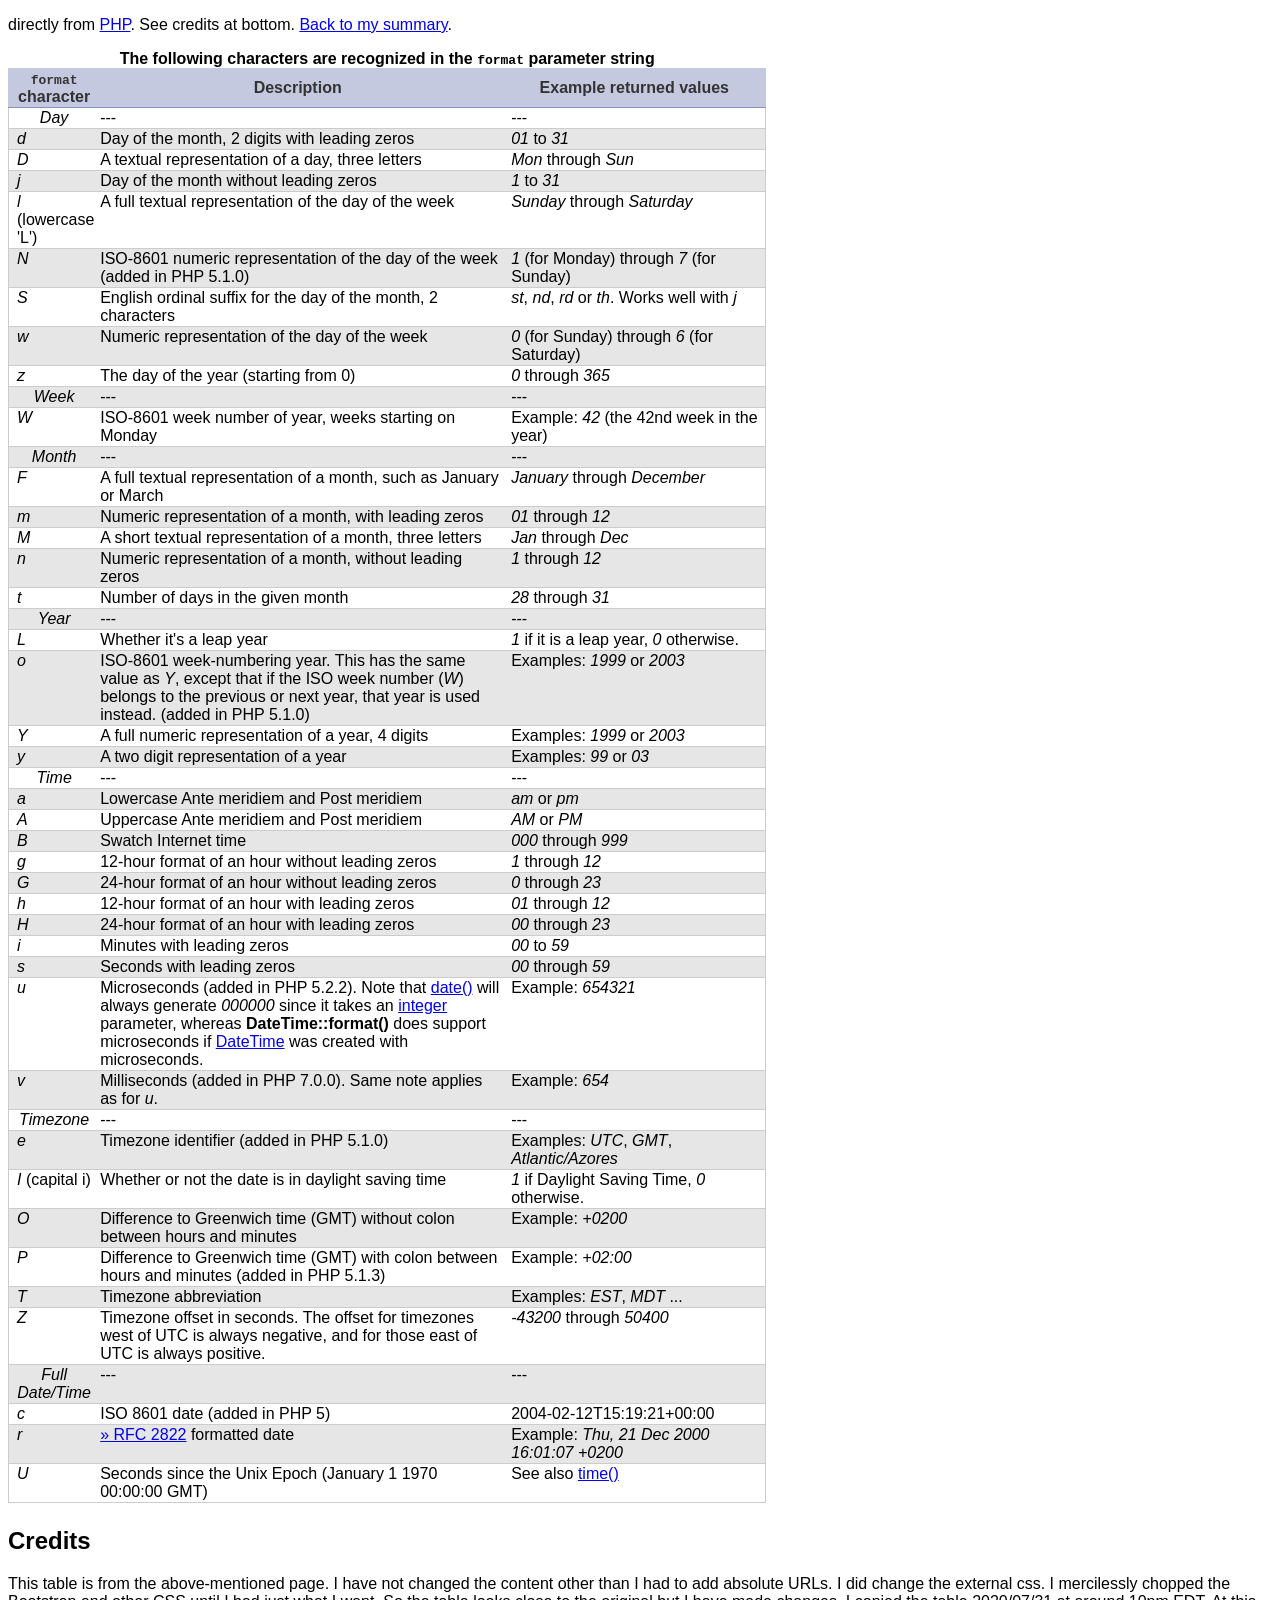
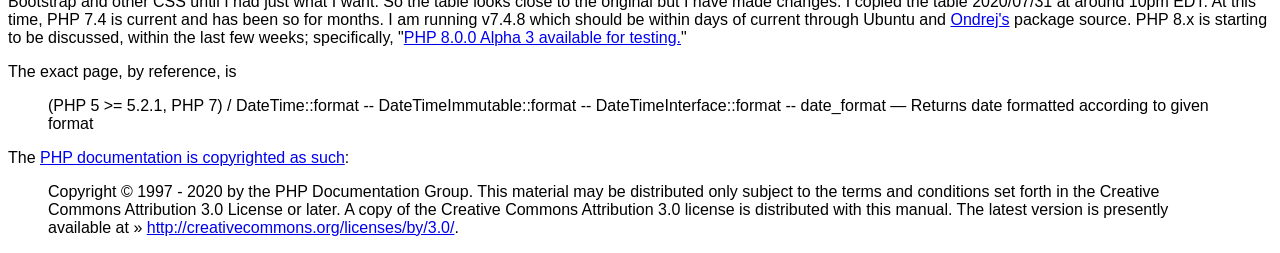
<file: dates/phpdoc/doc.html>
<!DOCTYPE html>
<html lang="en">
<head>
<meta http-equiv="Content-Type" content="text/html; charset=UTF-8"    />
<meta name="viewport" content="width=device-width, initial-scale=1.0" />
<title>PHP date format doc</title>

<!-- <link rel="stylesheet" type="text/css" href="css/fira.css" media="screen">
<link rel="stylesheet" type="text/css" href="css/fontello.css" media="screen">
-->

<link rel="stylesheet" type="text/css" href="css/theme-base.css" media="screen">
<link rel="stylesheet" type="text/css" href="css/theme-medium.css" media="screen">
<link rel="stylesheet" type="text/css" href="css/mods.css" media="screen">

</head>
<body>
    <div class='topcreditDiv'>
        directly from <a href='https://www.php.net/manual/en/datetime.format.php'>PHP</a>.  See credits at bottom.  
        <a href='../'>Back to my summary</a>.
    </div>
  
 <table class="doctable table" id='table1'>
       <caption><strong>The following characters are recognized in the
       <code class="parameter">format</code> parameter string</strong></caption>
       
        <thead>
         <tr>
          <th><code class="parameter">format</code> character</th>
          <th>Description</th>
          <th>Example returned values</th>
         </tr>

        </thead>

        <tbody class="tbody">
         <tr>
          <td style="text-align: center;"><em class="emphasis">Day</em></td>
          <td>---</td>
          <td>---</td>
         </tr>

         <tr>
          <td><em>d</em></td>
          <td>Day of the month, 2 digits with leading zeros</td>
          <td><em>01</em> to <em>31</em></td>
         </tr>

         <tr>
          <td><em>D</em></td>
          <td>A textual representation of a day, three letters</td>
          <td><em>Mon</em> through <em>Sun</em></td>
         </tr>

         <tr>
          <td><em>j</em></td>
          <td>Day of the month without leading zeros</td>
          <td><em>1</em> to <em>31</em></td>
         </tr>

         <tr>
          <td><em>l</em> (lowercase &#039;L&#039;)</td>
          <td>A full textual representation of the day of the week</td>
          <td><em>Sunday</em> through <em>Saturday</em></td>
         </tr>

         <tr>
          <td><em>N</em></td>
          <td>ISO-8601 numeric representation of the day of the week (added in
          PHP 5.1.0)</td>
          <td><em>1</em> (for Monday) through <em>7</em> (for Sunday)</td>
         </tr>

         <tr>
          <td><em>S</em></td>
          <td>English ordinal suffix for the day of the month, 2 characters</td>
          <td>
           <em>st</em>, <em>nd</em>, <em>rd</em> or
           <em>th</em>.  Works well with <em>j</em>
          </td>
         </tr>

         <tr>
          <td><em>w</em></td>
          <td>Numeric representation of the day of the week</td>
          <td><em>0</em> (for Sunday) through <em>6</em> (for Saturday)</td>
         </tr>

         <tr>
          <td><em>z</em></td>
          <td>The day of the year (starting from 0)</td>
          <td><em>0</em> through <em>365</em></td>
         </tr>

         <tr>
          <td style="text-align: center;"><em class="emphasis">Week</em></td>
          <td>---</td>
          <td>---</td>
         </tr>

         <tr>
          <td><em>W</em></td>
          <td>ISO-8601 week number of year, weeks starting on Monday</td>
          <td>Example: <em>42</em> (the 42nd week in the year)</td>
         </tr>

         <tr>
          <td style="text-align: center;"><em class="emphasis">Month</em></td>
          <td>---</td>
          <td>---</td>
         </tr>

         <tr>
          <td><em>F</em></td>
          <td>A full textual representation of a month, such as January or March</td>
          <td><em>January</em> through <em>December</em></td>
         </tr>

         <tr>
          <td><em>m</em></td>
          <td>Numeric representation of a month, with leading zeros</td>
          <td><em>01</em> through <em>12</em></td>
         </tr>

         <tr>
          <td><em>M</em></td>
          <td>A short textual representation of a month, three letters</td>
          <td><em>Jan</em> through <em>Dec</em></td>
         </tr>

         <tr>
          <td><em>n</em></td>
          <td>Numeric representation of a month, without leading zeros</td>
          <td><em>1</em> through <em>12</em></td>
         </tr>

         <tr>
          <td><em>t</em></td>
          <td>Number of days in the given month</td>
          <td><em>28</em> through <em>31</em></td>
         </tr>

         <tr>
          <td style="text-align: center;"><em class="emphasis">Year</em></td>
          <td>---</td>
          <td>---</td>
         </tr>

         <tr>
          <td><em>L</em></td>
          <td>Whether it&#039;s a leap year</td>
          <td><em>1</em> if it is a leap year, <em>0</em> otherwise.</td>
         </tr>

         <tr>
          <td><em>o</em></td>
          <td>ISO-8601 week-numbering year. This has the same value as
           <em>Y</em>, except that if the ISO week number
           (<em>W</em>) belongs to the previous or next year, that year
           is used instead. (added in PHP 5.1.0)</td>
          <td>Examples: <em>1999</em> or <em>2003</em></td>
         </tr>

         <tr>
          <td><em>Y</em></td>
          <td>A full numeric representation of a year, 4 digits</td>
          <td>Examples: <em>1999</em> or <em>2003</em></td>
         </tr>

         <tr>
          <td><em>y</em></td>
          <td>A two digit representation of a year</td>
          <td>Examples: <em>99</em> or <em>03</em></td>
         </tr>

         <tr>
          <td style="text-align: center;"><em class="emphasis">Time</em></td>
          <td>---</td>
          <td>---</td>
         </tr>

         <tr>
          <td><em>a</em></td>
          <td>Lowercase Ante meridiem and Post meridiem</td>
          <td><em>am</em> or <em>pm</em></td>
         </tr>

         <tr>
          <td><em>A</em></td>
          <td>Uppercase Ante meridiem and Post meridiem</td>
          <td><em>AM</em> or <em>PM</em></td>
         </tr>

         <tr>
          <td><em>B</em></td>
          <td>Swatch Internet time</td>
          <td><em>000</em> through <em>999</em></td>
         </tr>

         <tr>
          <td><em>g</em></td>
          <td>12-hour format of an hour without leading zeros</td>
          <td><em>1</em> through <em>12</em></td>
         </tr>

         <tr>
          <td><em>G</em></td>
          <td>24-hour format of an hour without leading zeros</td>
          <td><em>0</em> through <em>23</em></td>
         </tr>

         <tr>
          <td><em>h</em></td>
          <td>12-hour format of an hour with leading zeros</td>
          <td><em>01</em> through <em>12</em></td>
         </tr>

         <tr>
          <td><em>H</em></td>
          <td>24-hour format of an hour with leading zeros</td>
          <td><em>00</em> through <em>23</em></td>
         </tr>

         <tr>
          <td><em>i</em></td>
          <td>Minutes with leading zeros</td>
          <td><em>00</em> to <em>59</em></td>
         </tr>

         <tr>
          <td><em>s</em></td>
          <td>Seconds with leading zeros</td>
          <td><em>00</em> through <em>59</em></td>
         </tr>

         <tr>
          <td><em>u</em></td>
          <td>
           Microseconds (added in PHP 5.2.2). Note that
           <span class="function"><a href="https://www.php.net/manual/en/function.date.php" class="function">date()</a></span> will always generate
           <em>000000</em> since it takes an <span class="type"><a href="https://www.php.net/manual/en/language.types.integer.php" class="type integer">integer</a></span>
           parameter, whereas <span class="methodname"><strong>DateTime::format()</strong></span> does
           support microseconds if <a href="https://www.php.net/manual/en/class.datetime.php" class="classname">DateTime</a> was
           created with microseconds.
          </td>
          <td>Example: <em>654321</em></td>
         </tr>

         <tr>
          <td><em>v</em></td>
          <td>
           Milliseconds (added in PHP 7.0.0). Same note applies as for
           <em>u</em>.
          </td>
          <td>Example: <em>654</em></td>
         </tr>

         <tr>
          <td style="text-align: center;"><em class="emphasis">Timezone</em></td>
          <td>---</td>
          <td>---</td>
         </tr>

         <tr>
          <td><em>e</em></td>
          <td>Timezone identifier (added in PHP 5.1.0)</td>
          <td>Examples: <em>UTC</em>, <em>GMT</em>, <em>Atlantic/Azores</em></td>
         </tr>

         <tr>
          <td><em>I</em> (capital i)</td>
          <td>Whether or not the date is in daylight saving time</td>
          <td><em>1</em> if Daylight Saving Time, <em>0</em> otherwise.</td>
         </tr>

         <tr>
          <td><em>O</em></td>
          <td>Difference to Greenwich time (GMT) without colon between hours and minutes</td>
          <td>Example: <em>+0200</em></td>
         </tr>

         <tr>
          <td><em>P</em></td>
          <td>Difference to Greenwich time (GMT) with colon between hours and minutes (added in PHP 5.1.3)</td>
          <td>Example: <em>+02:00</em></td>
         </tr>

         <tr>
          <td><em>T</em></td>
          <td>Timezone abbreviation</td>
          <td>Examples: <em>EST</em>, <em>MDT</em> ...</td>
         </tr>

         <tr>
          <td><em>Z</em></td>
          <td>Timezone offset in seconds. The offset for timezones west of UTC is always
          negative, and for those east of UTC is always positive.</td>
          <td><em>-43200</em> through <em>50400</em></td>
         </tr>

         <tr>
          <td style="text-align: center;"><em class="emphasis">Full Date/Time</em></td>
          <td>---</td>
          <td>---</td>
         </tr>

         <tr>
          <td><em>c</em></td>
          <td>ISO 8601 date (added in PHP 5)</td>
          <td>2004-02-12T15:19:21+00:00</td>
         </tr>

         <tr>
          <td><em>r</em></td>
          <td><a href="http://www.faqs.org/rfcs/rfc2822" class="link external">&raquo;&nbsp;RFC 2822</a> formatted date</td>
          <td>Example: <em>Thu, 21 Dec 2000 16:01:07 +0200</em></td>
         </tr>

         <tr>
          <td><em>U</em></td>
          <td>Seconds since the Unix Epoch (January 1 1970 00:00:00 GMT)</td>
          <td>See also <span class="function"><a href="https://www.php.net/manual/en/function.time.php" class="function">time()</a></span></td>
         </tr>

        </tbody>
       
      </table>
  
  
    <h2>Credits</h2>
    
    <p>This table is from the above-mentioned page.  I have not changed the content other than I had to add absolute URLs.  I did change the external 
        css.  I mercilessly chopped the Bootstrap and other CSS until I had just what I want.  So the table looks close to the original but I have 
        made changes.  I copied the table 2020/07/31 at around 10pm EDT.  At this time, PHP 7.4 is current and has 
        been so for months.  I am running v7.4.8 which should be within days of current through Ubuntu and 
        <a href='http://ppa.launchpad.net/ondrej/php/ubuntu/'>Ondrej's</a> package source.  PHP 8.x is starting to be discussed, within the last few 
        weeks; specifically, "<a href='https://www.php.net/archive/2020.php#2020-07-23-1'>PHP 8.0.0 Alpha 3 available for testing.</a>"
    </p>
    
    <p>The exact page, by reference, is 
        <blockquote>(PHP 5 >= 5.2.1, PHP 7) / DateTime::format -- DateTimeImmutable::format -- DateTimeInterface::format -- date_format — Returns date formatted according to given format
        </blockquote>
        
    </p>
    
    
    <p>The <a href='https://www.php.net/manual/en/copyright.php'>PHP documentation is copyrighted as such</a>:
        
    <blockquote>
        Copyright © 1997 - 2020 by the PHP Documentation Group. This material may be distributed only subject to the terms and conditions set forth in the Creative Commons Attribution 3.0 License or later. A copy of the Creative Commons Attribution 3.0 license is distributed with this manual. 
        The latest version is presently available at » <a href='http://creativecommons.org/licenses/by/3.0/'>http://creativecommons.org/licenses/by/3.0/</a>.
    </blockquote>
        
    </p>
    
</body>
</html>
</file>
<file: dates/phpdoc/css/theme-medium.css>
/* This started from 

https://www.php.net/cached.php?t=1540425603&f=/styles/theme-medium.css

That timestamp is Wed Oct 24 2018 20:00:03 GMT-0400 (Eastern Daylight Time)
I retrieved it 2020/07/31 10:43pm EDT

Then I cut it down mercilessly.
*/

/* See colors documented at bottom */

/* {{{ Tables */
.doctable,
.segmentedlist {
  border-color: #ccc;
}
.doctable thead tr,
.segmentedlist thead tr {
  border-color: #C4C9DF;
  border-bottom-color: #8892BF;
  color: #333;
}
.doctable th,
.segmentedlist th {
  background-color: #C4C9DF;
}
.doctable tr,
.segmentedlist tr {
  border-color: #ccc
}
.doctable tbody tr:nth-child(odd),
.segmentedlist tbody tr:nth-child(odd) {
  background-color: #ffffff;
}
.doctable tbody tr:nth-child(even),
.segmentedlist tbody tr:nth-child(even) {
  background-color: #E6E6E6;
}
/* }}} */

/**
 *
 *  COLORS:       | HEX     |
 * ---------------+---------+
 *  light-blue    | #E2E4EF |
 * ---------------+---------+
 *  medium-blue   | #8892BF |
 * ---------------+---------+
 *  dark-blue     | #4F5B93 |
 * ---------------+---------+
 *
 */
</file>
<file: dates/phpdoc/css/mods.css>
td,th:nth-child(1) { width: 10%; padding-left: 0.5em}
td,th:nth-child(2) { width: 55%}
td,th:nth-child(3) { width: 35%}
#table1            { table-layout: fixed ;
    width: 60% ; 
                         
}

.topcreditDiv { margin-top: 1em; margin-bottom: 1em}

/* In the following case I'm actually putting it back the way Bootstrap had it in theme-base.css */
body { font-family: "Fira Sans", "Source Sans Pro", Helvetica, Arial, sans-serif;}
</file>
<file: dates/phpdoc/css/theme-base.css>
/*!
 * Bootstrap v2.3.2
 *
 * Copyright 2012 Twitter, Inc
 * Licensed under the Apache License v2.0
 * http://www.apache.org/licenses/LICENSE-2.0
 *
 * Designed and built with all the love in the world @twitter by @mdo and @fat.
 */

/* The above is the starting point, from https://www.php.net/cached.php?t=1540425603&f=/styles/theme-base.css
I mercilessly removed almost everything. */

  thead {
    display: table-header-group;
  }
  tr,
  img {
    page-break-inside: avoid;
  }



/* Standard Tables */

table {
  border-collapse: collapse;
  border-spacing: 0;
  margin:0 0 1.5rem;
}
table td {
  vertical-align:top;
}

table.standard {
    border-collapse: collapse;
    border-style: hidden;
    border:1px solid #d9d9d9;
}

table.standard td,
table.standard th {
    border: 1px solid #d9d9d9;
}

table.standard tr:nth-child(even) td {
    background-color: #E6E6E6;
}

table.standard th {
    font-size: 1.125rem;
    padding: 20px 10px 5px 10px;
    color: #666;
    font-weight: normal;
}

table.standard td {
    padding: 5px 10px;
    vertical-align: middle;
}

table.standard tr:nth-child(even) td.subr,
table.standard tr:nth-child(even) th.subr,
table.standard tr td.subr,
table.standard tr th.subr,
table.standard tr:nth-child(even) td.sub,
table.standard tr:nth-child(even) th.sub,
table.standard tr td.sub,
table.standard tr th.sub {
    background: #E6E6E6;
}

table.standard td.subr,
table.standard th.subr {
    text-align: right;
}


.center {
    text-align:center;
}

/* {{{ Tables */
.docs th {
    text-align: left;
}

.docs td,
.docs th {
    padding: .25rem .5rem;
}

.doctable,
.segmentedlist {
    width: 100%;
    margin:0 0 1.5rem;
}
.doctable thead tr,
.segmentedlist thead tr {
    border:1px solid;
}
.doctable tr,
.segmentedlist tr {
    border:1px solid;
}

/* }}} */
</file>
